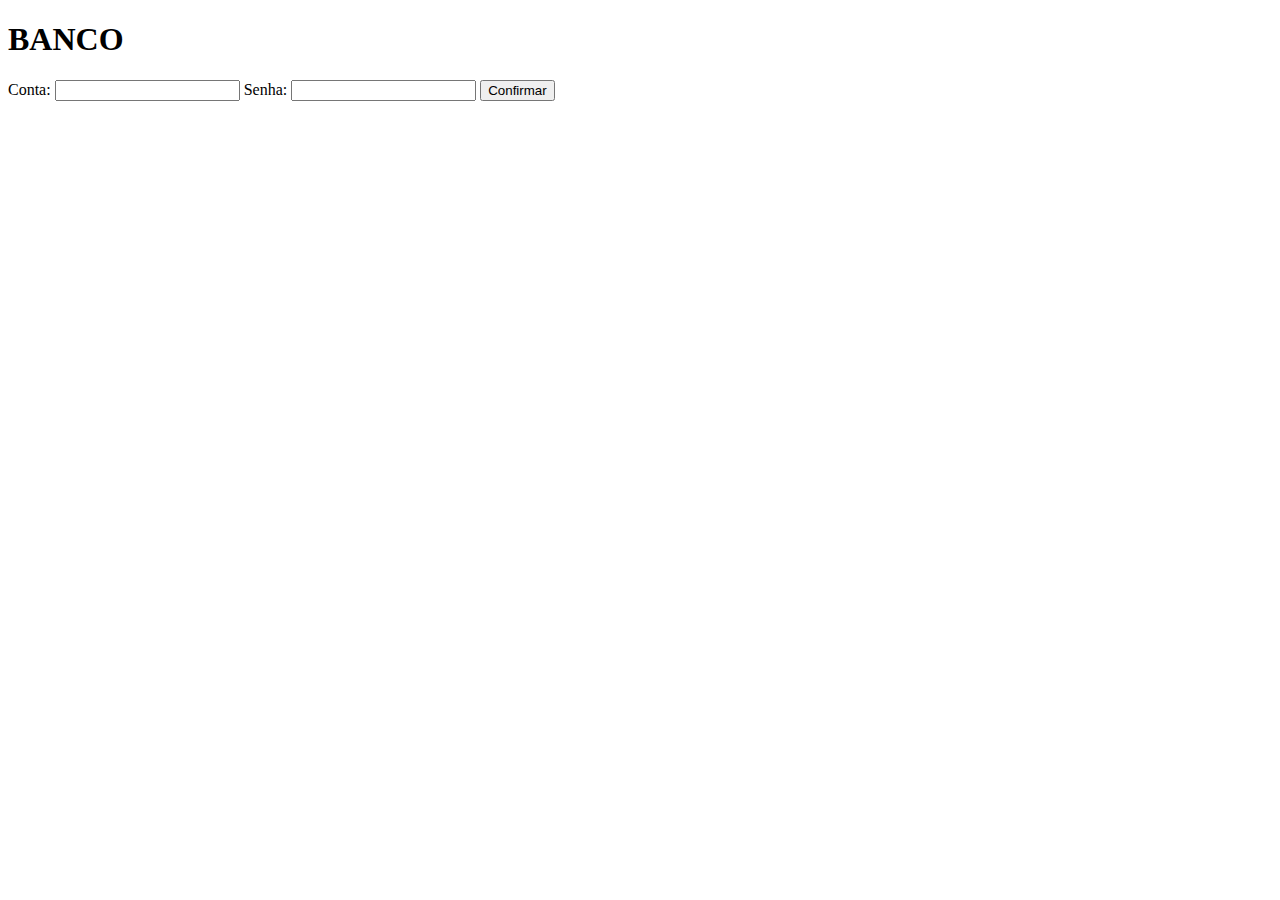
<file: BANCO/index.html>
<!DOCTYPE html>
<html lang="pt-bt">
<head>
    <meta charset="UTF-8">
    <meta name="viewport" content="width=device-width, initial-scale=1.0">
    <title>SGARIA BANKING</title>
</head>
<body>
    <h1>BANCO</h1>
    Conta: <input id="input_accout" name="input_accout" type="text" value="" ></div> 
    Senha: <input id="input_password" name="input_password" type="text" value=""></div>          
    <button onclick="acessar_conta()">Confirmar</button>
</body>
    <script type="text/javascript">
        const naccout = 123456
        const npassword = 1234
        
        function acessar_conta(){
            var input_accout = document.getElementById("input_accout").value
            var input_password = document.getElementById("input_password").value
            //alert("Você digitou: " + input_accout + " " + input_password)
          
                if (input_accout == naccout && input_password == npassword) {
                   alert("OK!! ACESSANDO...")
                } else alert("Conta ou Senha invalida !!")
           
        }
    </script>

</html>
</file>
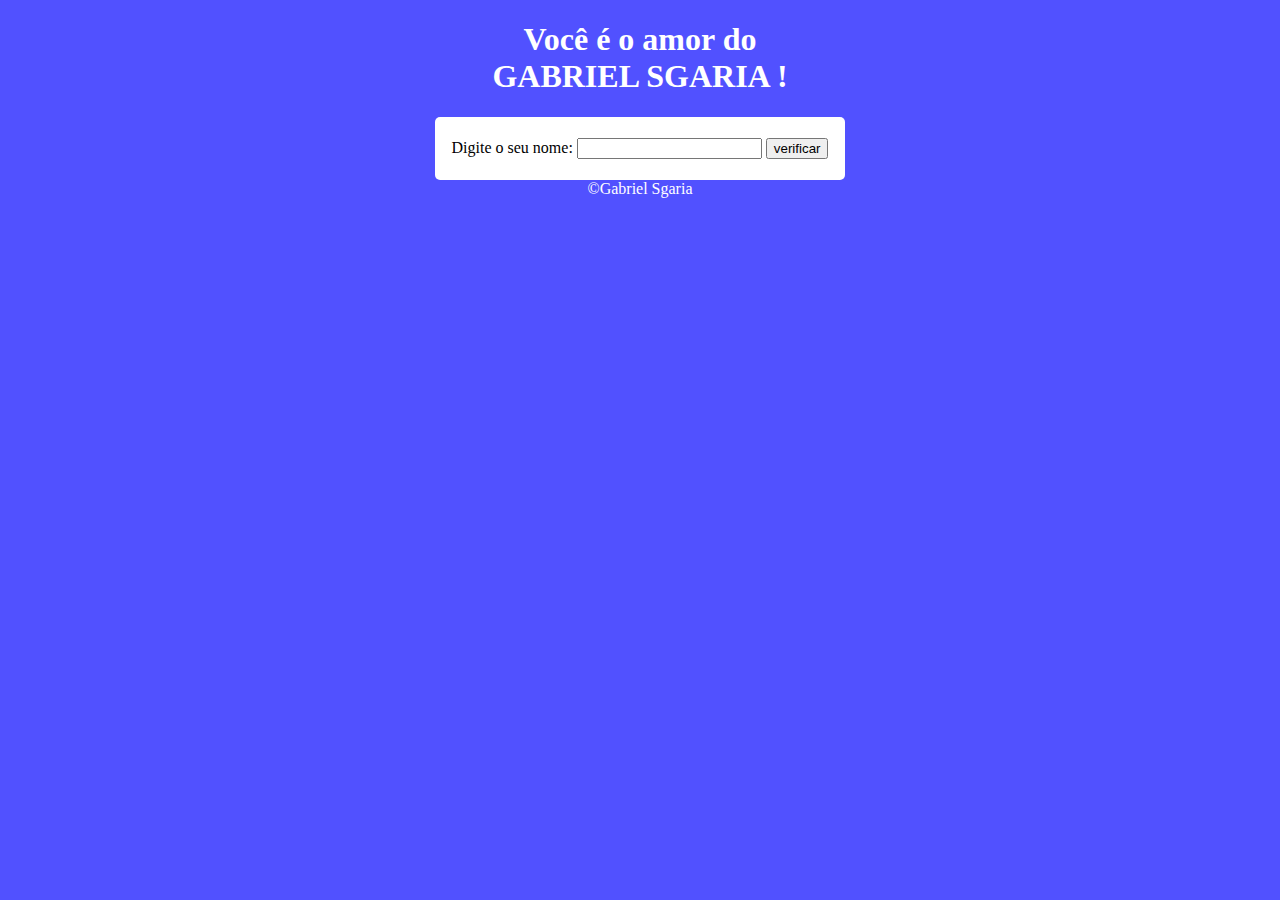
<file: CURSO EM VIDEO JS/EXERCICIOS/fer/index.html>
<!DOCTYPE html>
<html lang="pt-br">
<head>
    <meta charset="UTF-8">
    <meta name="viewport" content="width=device-width, initial-scale=1.0">
    <title>FERNANDA</title>
    <link rel="stylesheet" href="style.css">
    
</head>
<body>
    <header>
        <h1>Você é o amor do<br> GABRIEL SGARIA !</h1>
    </header>
    <section>
        <div id="txt1">
            <p>Digite o seu nome: 
            <input type="text" name="txtinput" id="txtinput">
             <input type="button" value="verificar" onclick="verificar()"><p>
        </div>
        <div id="res">
        </div>
     
    </section>
    <footer>
        &copy;Gabriel Sgaria
    </footer>
</body>
<script src="script.js"></script>
</html>
</file>
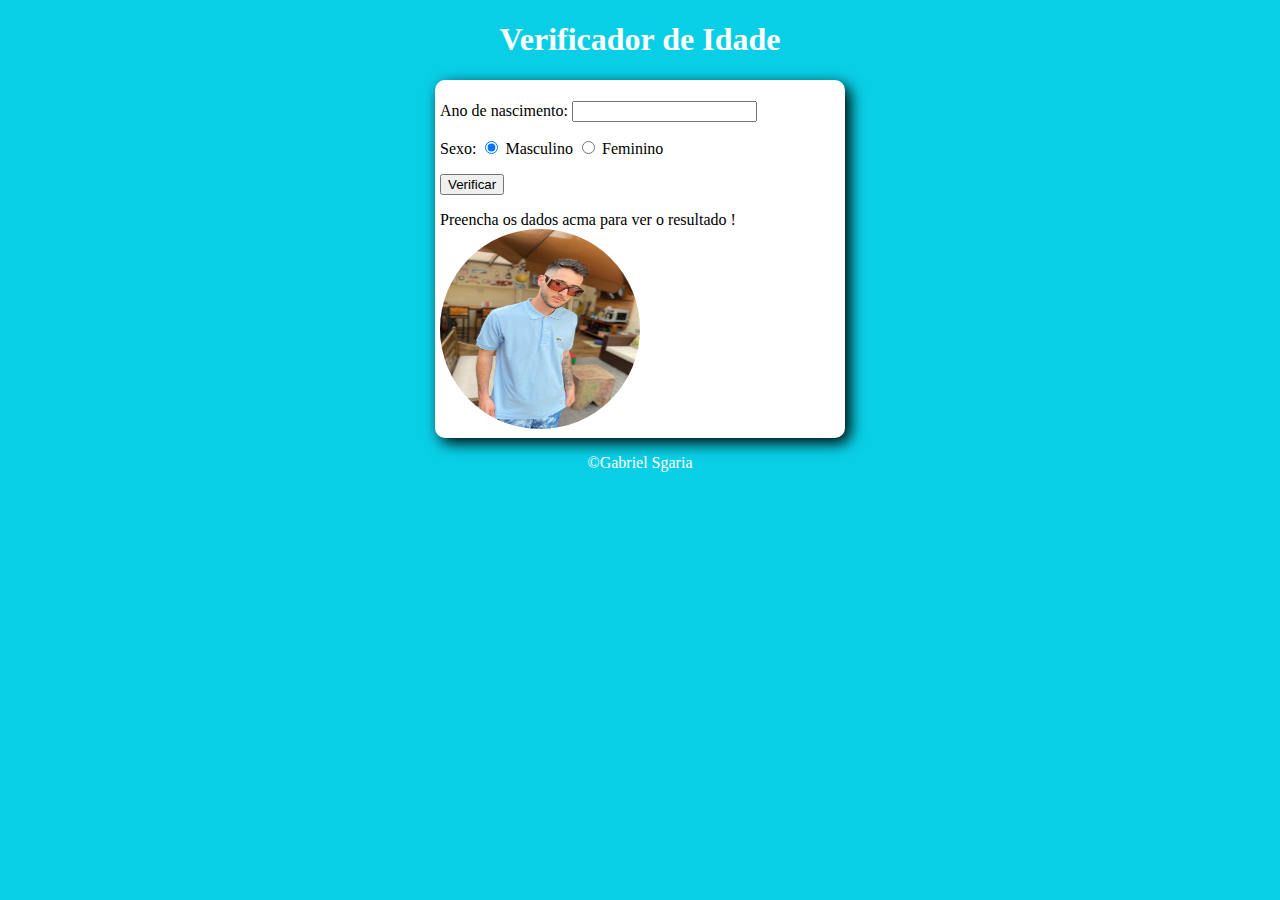
<file: CURSO EM VIDEO JS/EXERCICIOS/Verificador_Idade/index.html>
<!DOCTYPE html>
<html lang="pt-br">
<head>
    <meta charset="UTF-8">
    <meta name="viewport" content="width=device-width, initial-scale=1.0">
    <link rel="stylesheet" href="style.css">
    <title>Mostrador Idade</title>
</head>
<body>
    <header>
        <h1>Verificador de Idade</h1>
    </header>
    <section>
        <div id="text">
            <p>Ano de nascimento: 
                <input type="number" name="txtano" min="0">
             </p>
            <p>Sexo:
                <input type="radio" name="radsex" id="masc" checked> 
                <label for="masc">Masculino</label> 
                <input type="radio" name="radsex" id="fem"> 
                <label for="fem"> Feminino </label>
            </p>
            <p>
                <input type="button" value="Verificar" onclick="verificar()">
            </p>
        </div>
        <div id="res">
            Preencha os dados acma para ver o resultado !
        </div>
        <div id="foto">
            <img src="img/gabriel.jpg">
        </div>
    </section>
    <footer>
        <p> &copy;Gabriel Sgaria </p>
    </footer>
    
</body>
<script src="script.js"></script>
</html>
</file>
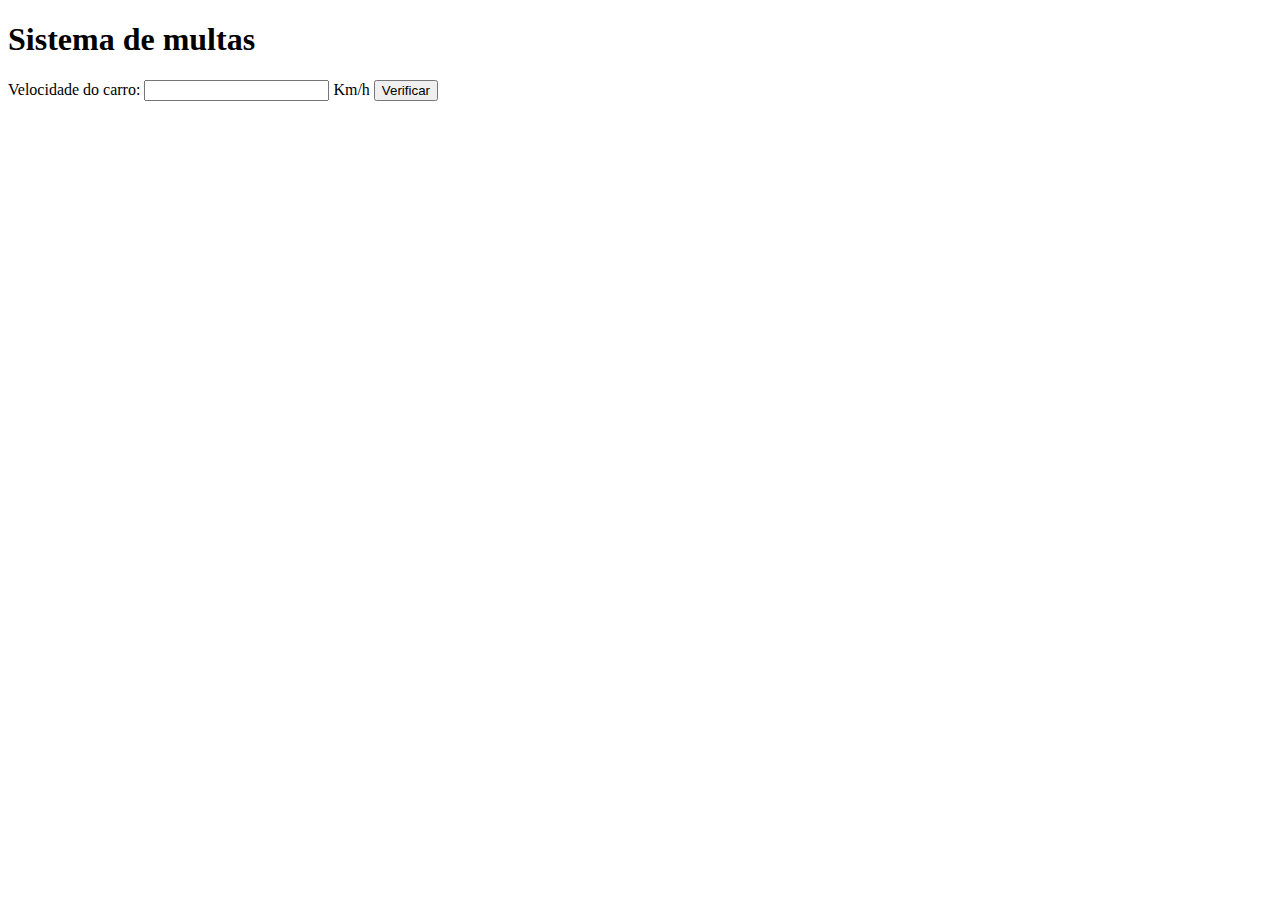
<file: CURSO EM VIDEO JS/AULA 11 - CONDIÇÕES/ex03.html>
<!DOCTYPE html>
<html lang="pt-br">
<head>
    <meta charset="UTF-8">
    <meta name="viewport" content="width=device-width, initial-scale=1.0">
    <title>DETRAN</title>
</head>
<body>
    <h1>Sistema de multas</h1>

    Velocidade do carro: <input type="number" name="txtvel" id="txtvel"> Km/h
    <input type="button" value="Verificar" onclick="calcular()">
    
    <div id="res">


    </div>
    <script>
        function calcular() {
            var txtv = document.querySelector('input#txtvel') //Ligando o javascript com html acima
            var res = document.querySelector('div#res')
            var vel = Number(txtv.value)
            res.innerHTML = `<p>Sua velocidade atual é de <strong>${vel}Km/h</strong></p>`
            if (vel > 60) {
                res.innerHTML += `<p>Você está <strong>MULTADO</strong> por excesso de velocidade</p>`
            }
            res.innerHTML += `<p>Dirija sempre com cinto de segurança! </p>`
        }
    
    </script> 
</body>
   
</html>
</file>
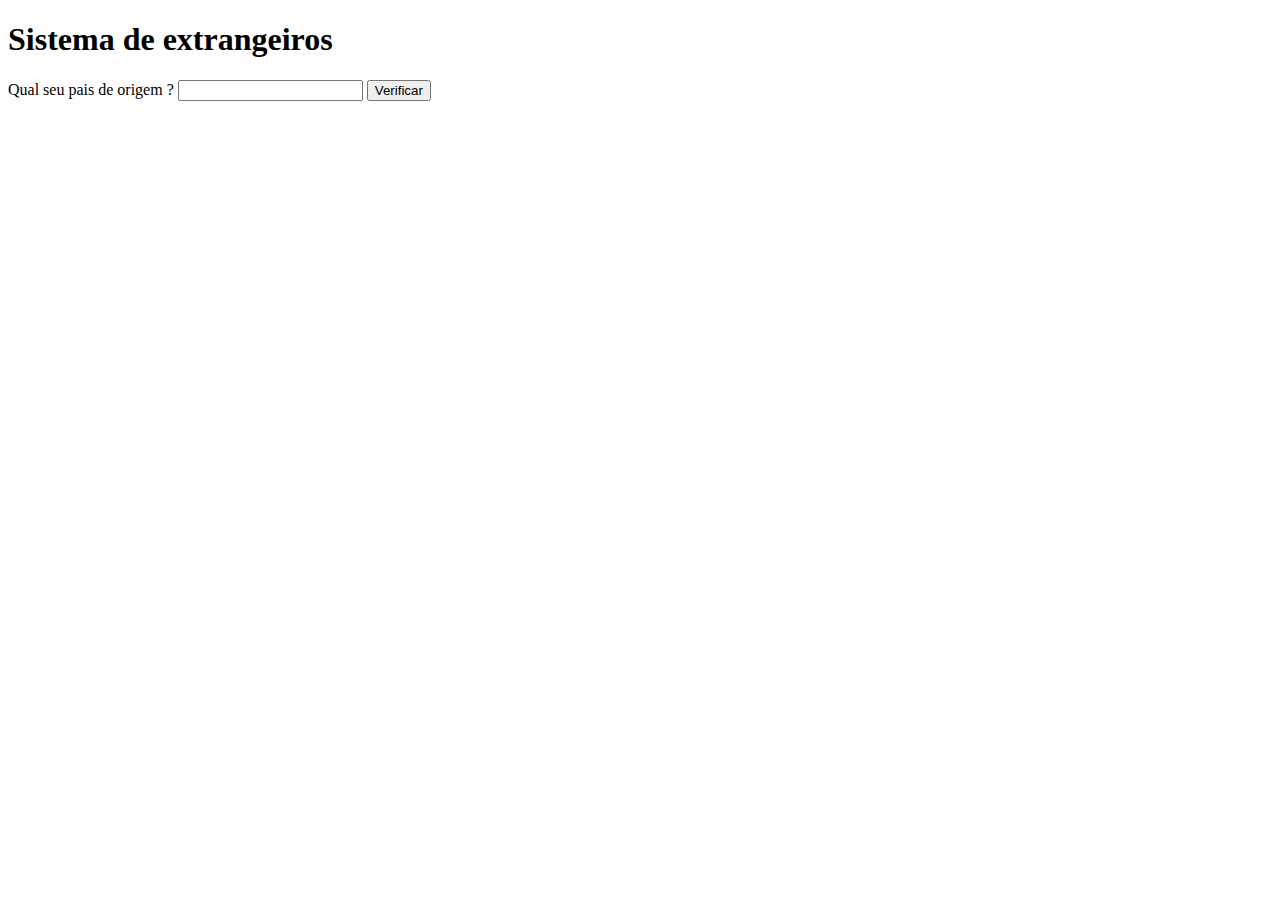
<file: CURSO EM VIDEO JS/AULA 11 - CONDIÇÕES/exe4.html>
<!DOCTYPE html>
<html lang="pt-br">
<head>
    <meta charset="UTF-8">
    <meta name="viewport" content="width=device-width, initial-scale=1.0">
    <title>Sistema de extrangeiro</title>
</head>
<body>
    <h1>Sistema de extrangeiros</h1>

    Qual seu pais de origem ? <input type="text" name="pais" id="pais">
    <input type="button" value="Verificar" onclick="verificar()">
    
    <div id="texto">

    </div>
    <script>
    
        function verificar() {
            var ps = document.querySelector('input#pais')
            var texto = document.querySelector('div#texto')
            var pais = (ps.value)
            texto.innerHTML = `Se você é do(a) <strong>${pais}</strong>, `

            if (pais == "brasil") {
                texto.innerHTML += `Você é Brasileiro !!`
            } else {
                texto.innerHTML += `Você é Estrangeiro !!`
            }
        }

    </script>
    
</body>
</html>
</file>
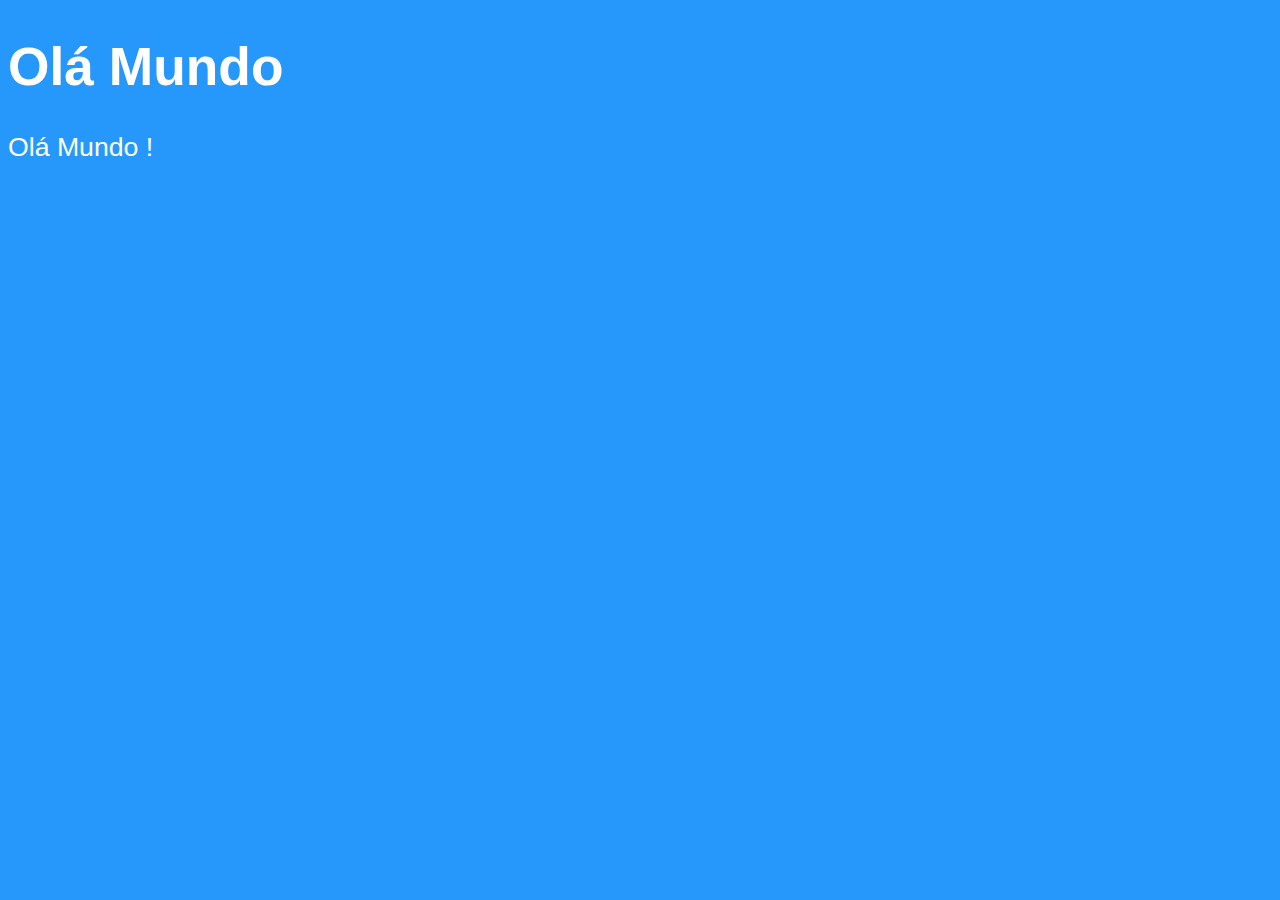
<file: CURSO EM VIDEO JS/AULA01/aula1.html>
<!DOCTYPE html>
<html lang="pt-br">
<head>
    <meta charset="UTF-8">
    <meta name="viewport" content="width=device-width, initial-scale=1.0">
    <title>JS</title>
    <style>
        body {
            background-color: rgb(38, 152, 251);
            color: white;
            font: normal 20pt arial;
        }
    </style>
</head>
<body>
  <h1> Olá Mundo </h1>
  <p>Olá Mundo !</p>
</body>

    <script>
// COMENTARIO EM JS 1 LINHA
/* Comentario em mais
 de uma linha */

 
        window.alert ('minha primeira mensagem')
        window.confirm('Você esta gostando de JavaScrit?')
        window.prompt('Qual o seu nome?')

    </script>


</html>
</file>
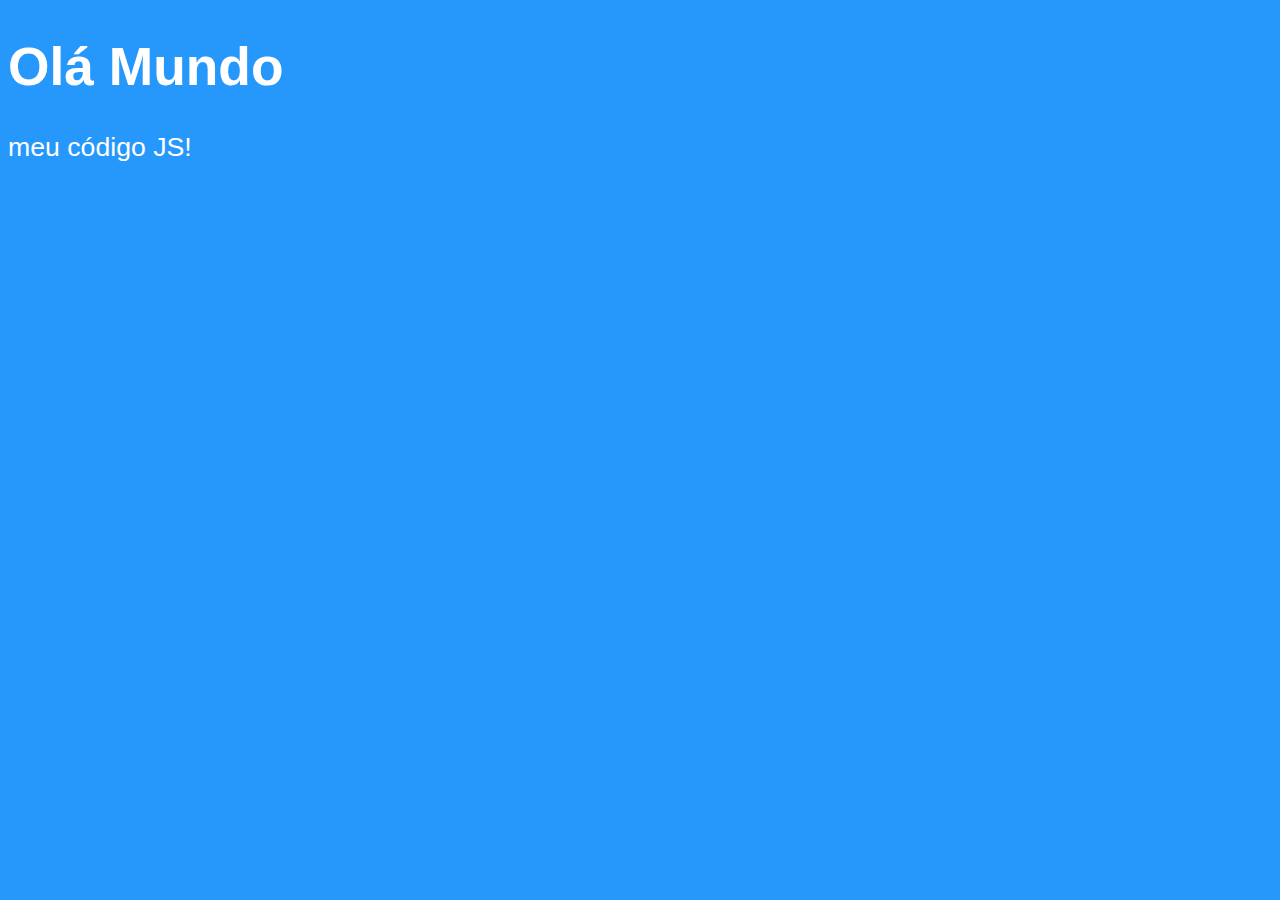
<file: CURSO EM VIDEO JS/AULA06/aula2.html>
<!DOCTYPE html>
<html lang="pt-br">
<head>
    <meta charset="UTF-8">
    <meta name="viewport" content="width=device-width, initial-scale=1.0">
    <title>JS</title>
    <style>
        body {
            background-color: rgb(38, 152, 251);
            color: white;
            font: normal 20pt arial;
        }
    </style>
</head>
<body>
  <h1> Olá Mundo </h1>
  <p>meu código JS!</p>
</body>
    <script>
       var nome = window.prompt('Qual o seu nome?')
       window.alert('Seja bem vindo ' + nome + ', é um prazer recebelo')
    </script>
</html>
</file>
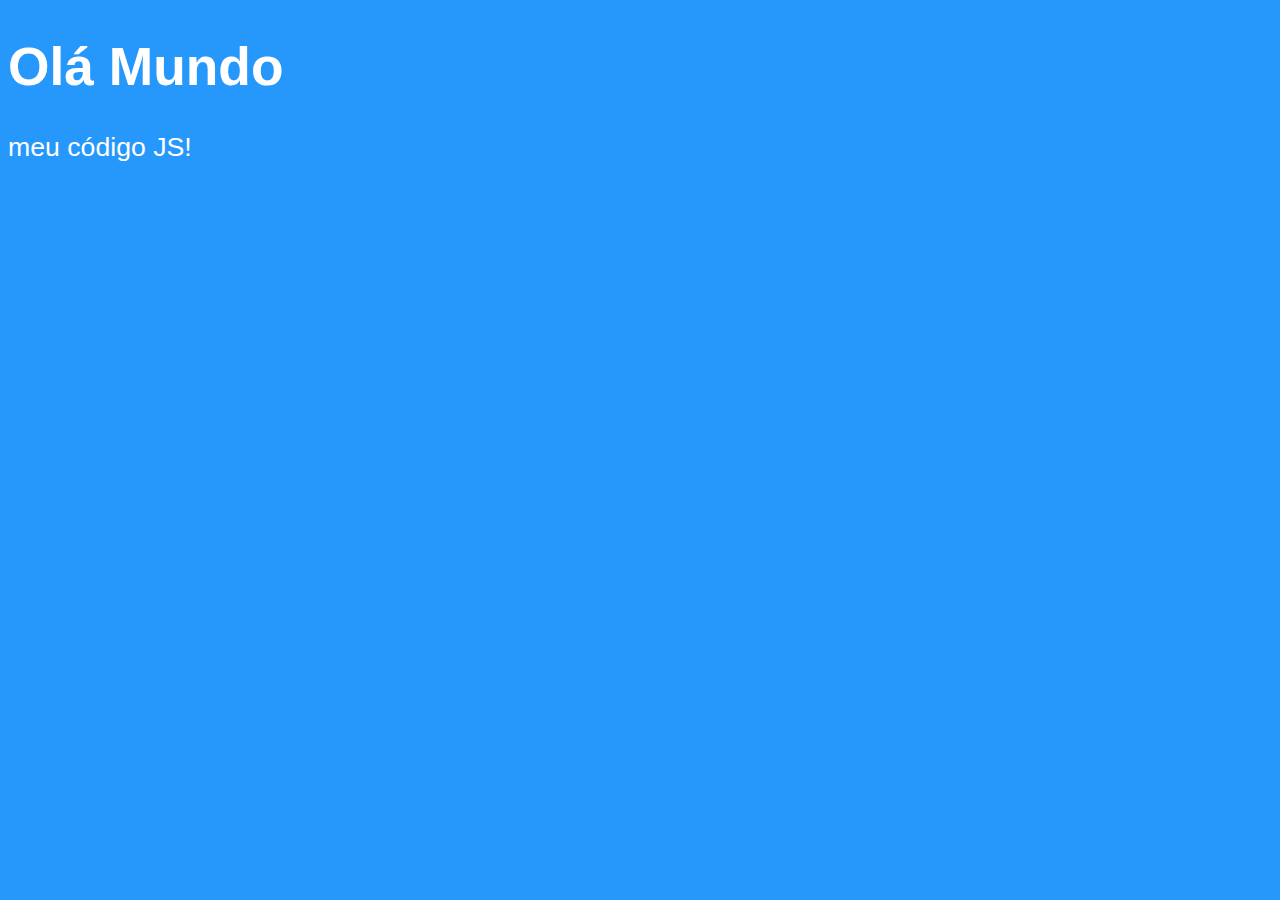
<file: CURSO EM VIDEO JS/AULA06/aula3.html>
<!DOCTYPE html>
<html lang="pt-br">
<head>
    <meta charset="UTF-8">
    <meta name="viewport" content="width=device-width, initial-scale=1.0">
    <title>JS</title>
    <style>
        body {
            background-color: rgb(38, 152, 251);
            color: white;
            font: normal 20pt arial;
        }
    </style>
</head>
<body>
  <h1> Olá Mundo </h1>
  <p>meu código JS!</p>
</body>
    <script>
       var n1 = parseInt(window.prompt ('Digite um número'))
       var n2 = parseInt(window.prompt ('Digite outro número'))
       var soma = n1 + n2
    
       window.alert (` A soma dos números é  ${soma}` ) // + serve para concatenação e adição, neste caso Concatenação 
    </script>
</html>
</file>
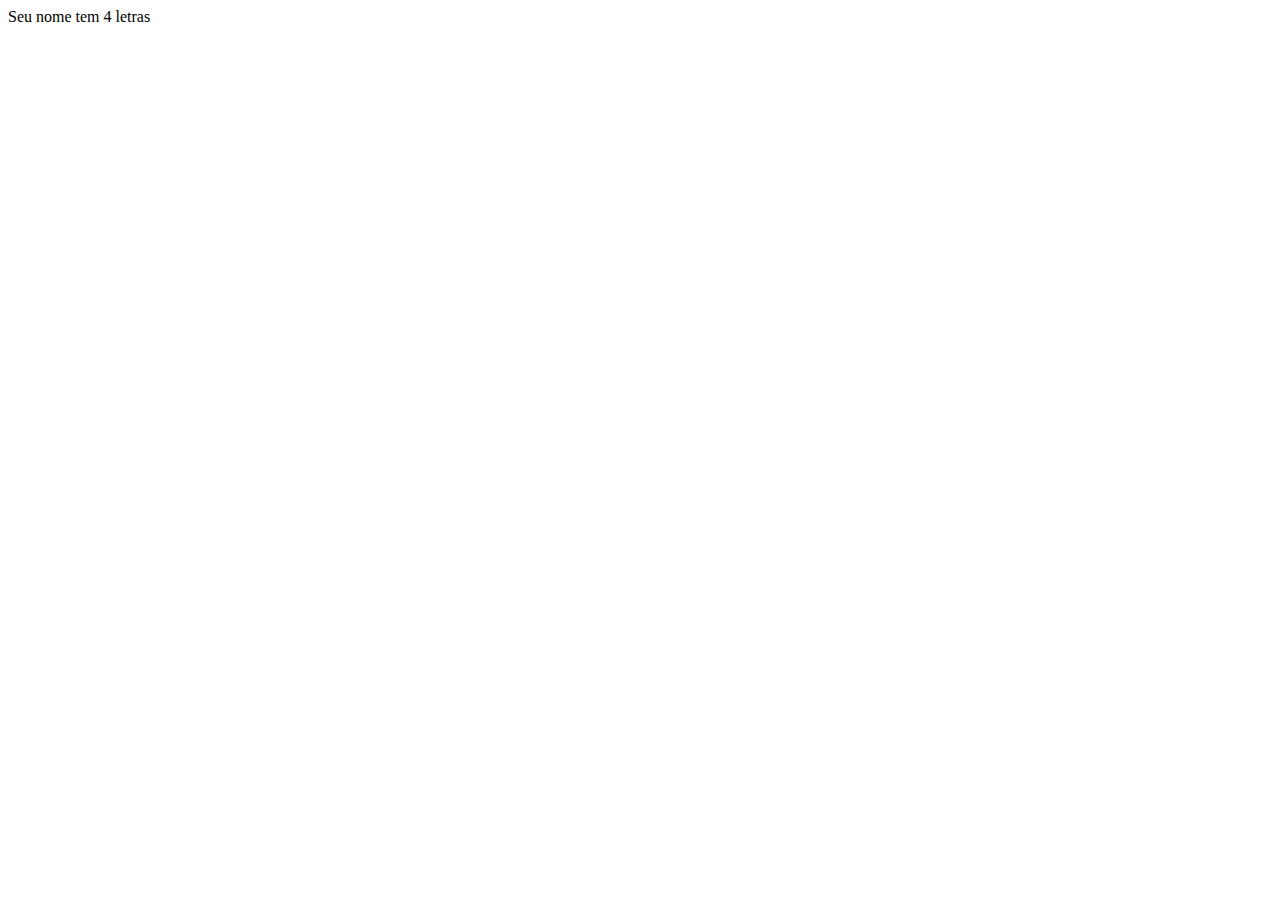
<file: CURSO EM VIDEO JS/AULA06/aula4.html>
<!DOCTYPE html>
<html lang="pt-br">
<head>
    <meta charset="UTF-8">
    <meta name="viewport" content="width=device-width, initial-scale=1.0">
    <title>JS</title>
  
</head>
<body>

</body>
    <script>
        var nome = String(window.prompt("Digite o seu nome"))
        document.write(`Seu nome tem ${nome.length} letras`)
    </script>
</html>
</file>
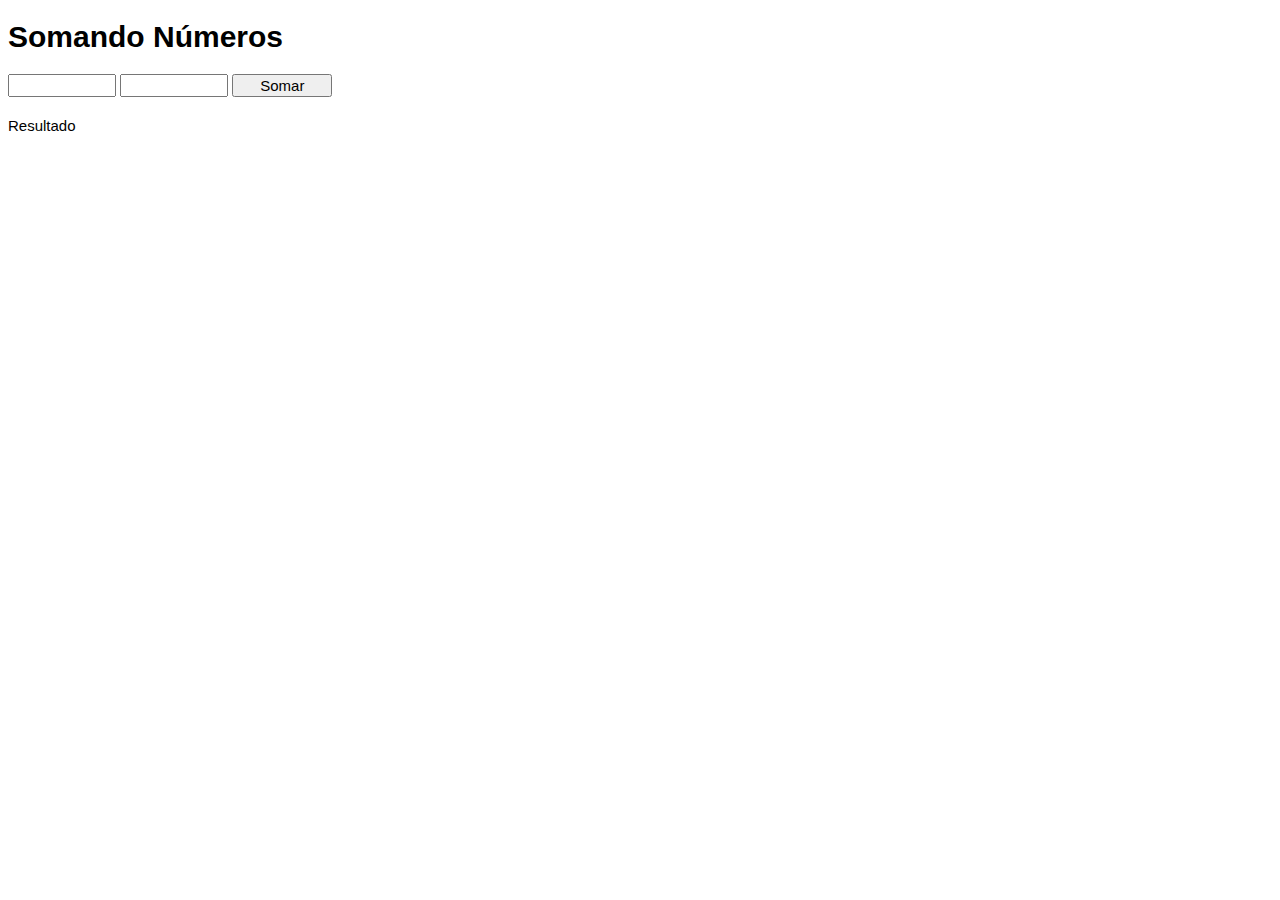
<file: CURSO EM VIDEO JS/AULA08 - DOM/ex03.html>
<!DOCTYPE html>
<html lang="pt-br">
<head>
    <meta charset="UTF-8">
    <meta name="viewport" content="width=device-width, initial-scale=1.0">
    <title>Somando Números</title>
    <style>
        body{
            font: normal 15px Arial;
        }
        input {
            width: 100px;
            font: normal 15px Arial;
        }
        div#res{
            font: normal 15px Arial;
            margin-top: 20px;
        }
    </style>
</head>
<body>
    <h1>Somando Números</h1>
    <input type="number" name="txtn1" id="txtn1">
    <input type="number" name="txtn2" id="txtn2">
    <input type="button" value="Somar" onclick="somar()"> 
    <div id="res">Resultado </div>
    
    <script>
        function somar(){
            var t1 = document.getElementById('txtn1')
            var t2 = document.getElementById('txtn2')
            //Manipulando dados, vem como texto então deve transferir para number
            var n1 = Number(t1.value)
            var n2 = Number(t2.value)
            //após receber como números, somar
            var res = document.getElementById('res')
            var soma = n1 + n2
            //Imprimindo na tela o resultado, INNER é para puxar do html
            res.innerHTML = ` A soma de ${n1} e ${n2} é igual a <strong>${soma}</strong> ` 
        }
    </script>
</body>

</html>
</file>
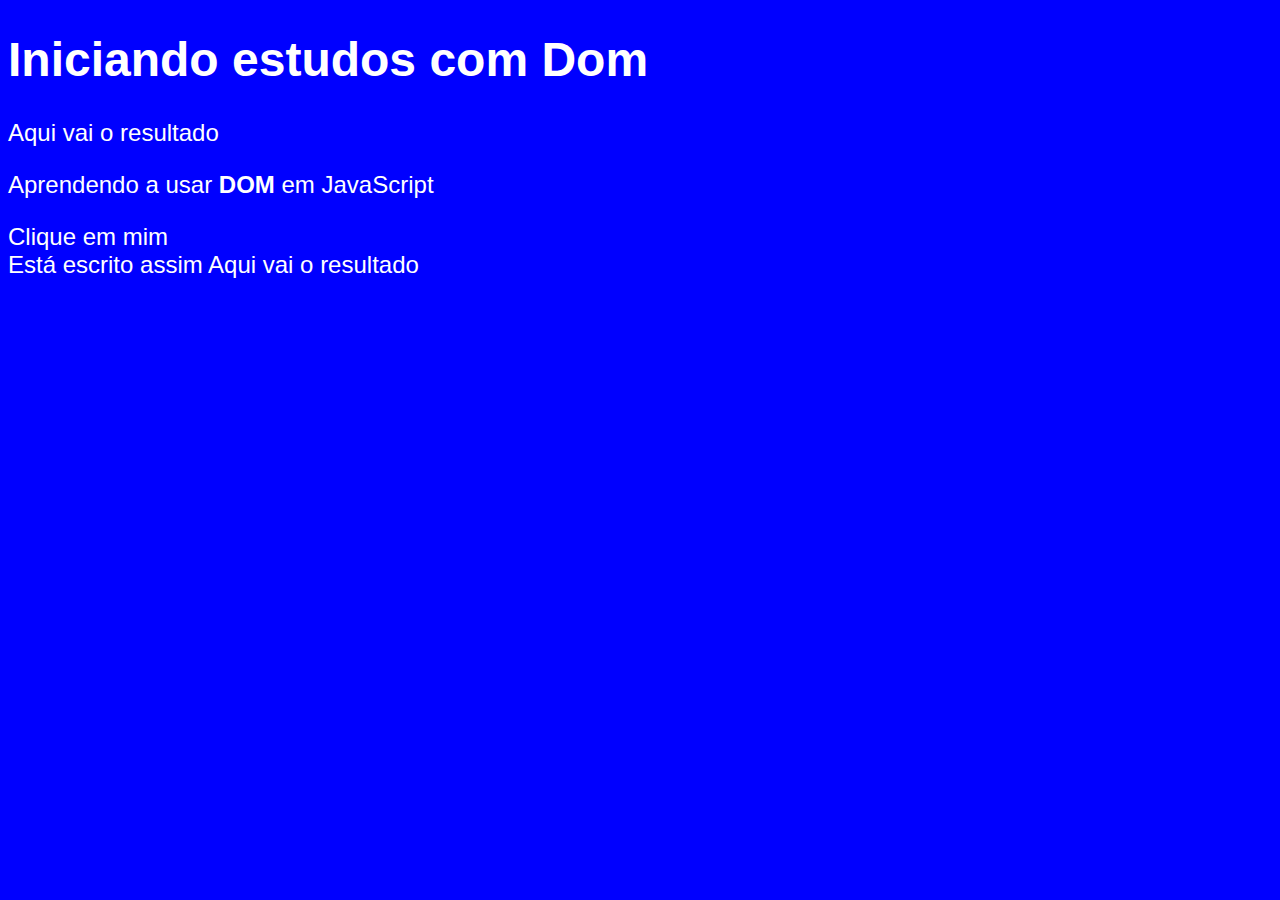
<file: CURSO EM VIDEO JS/AULA08 - DOM/exec01.html>
<!DOCTYPE html>
<html lang=" pt-br ">
<head>
    <meta charset="UTF-8">
    <meta name="viewport" content="width=device-width, initial-scale=1.0">
    <title>Primeiros passos com DOM</title>
    <style>
        body {
            background-color: blue ;
            color: white; 
            font: normal 18pt Arial ;
        }
    </style>
</head>
<body>
    <h1>Iniciando estudos com Dom </h1>
    <p>Aqui vai o resultado</p>
    <p>Aprendendo a usar <strong>DOM</strong> em JavaScript</p>
    <div name="msg">Clique em mim</div>
</body>
    <script>
        let p1 = document.getElementsByTagName('p')[0]
        document.write('Está escrito assim ' + p1.innerText) 
        /*
        var d = document.getElementById('msg')
        d.style.background = 'green'
        d.innerText = 'Estou aguardando...'
        */
       
        //var d = document.querySelector('divMsg') OUTRA FORMA DE CHAMAR A DIV

        var d = window.document.getElementsByName('msg')[0]
        
    </script>

</html>
</file>
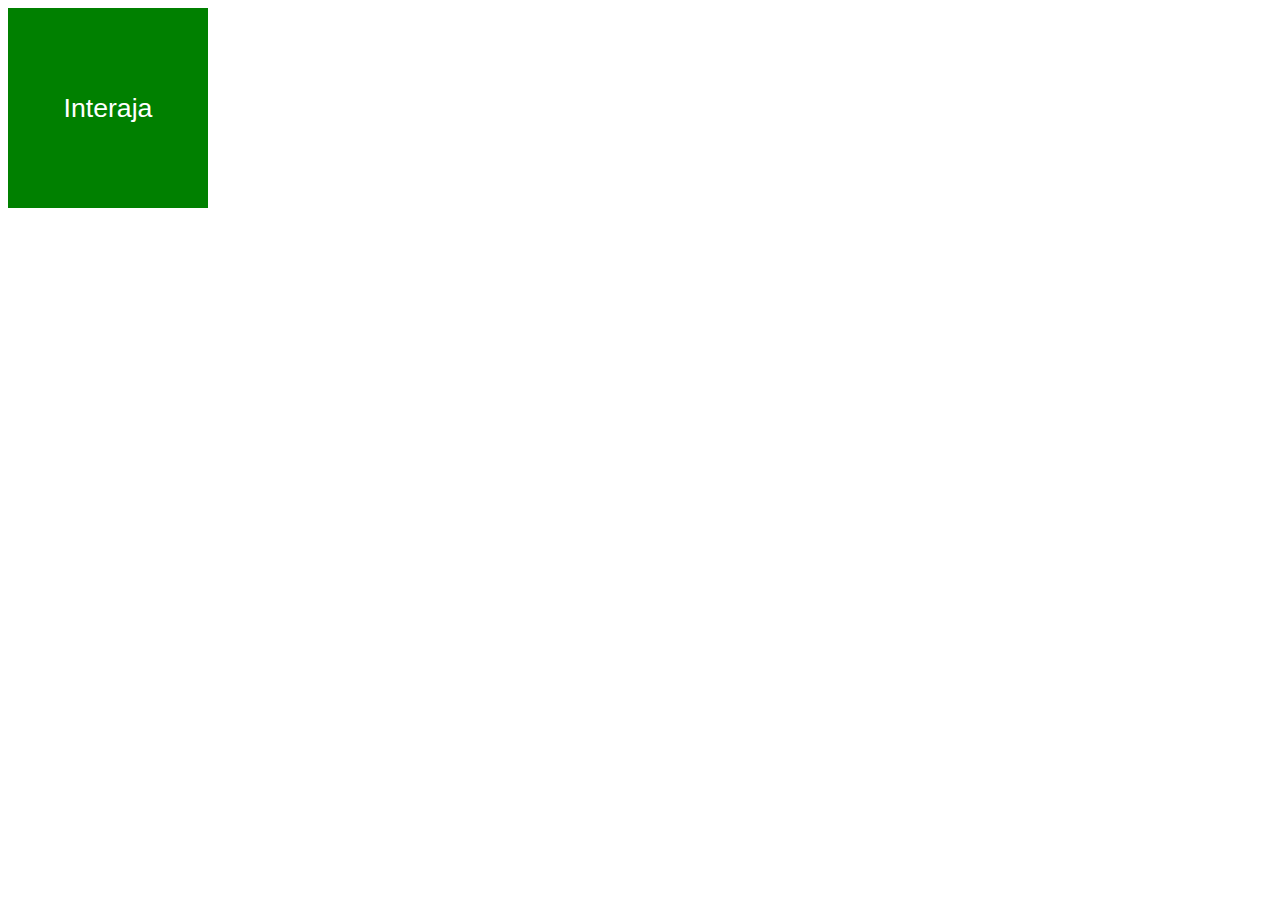
<file: CURSO EM VIDEO JS/AULA08 - DOM/exec2.html>
<!DOCTYPE html>
<html lang="pt-br">
<head>
    <meta charset="UTF-8">
    <meta name="viewport" content="width=device-width, initial-scale=1.0">
    <title>Evento com DOM</title>
    <style>
        div#area {
            font: normal 20pt Arial;
            background: green;
            color: white;
            width: 200px;
            height: 200px;
            line-height: 200px;
            text-align: center;
        }
    </style>
</head>
<body>
    <div id="area">
        Interaja
    </div>
</body>
<script>
    var a = document.getElementById('area')

    a.addEventListener('click', area)
    a.addEventListener('mouseenter', entrar)
    a.addEventListener('mouseout', sair)
    
    function area(){
        a.innerText = "Clicou !!"
        a.style.background = 'red'
    }
    function entrar(){
        a.innerText = "Entrou"
    } 
    function sair(){
        a.innerText = "Saiu"
        a.style.background = 'green'
    }
</script>

</html>
</file>
<file: CURSO EM VIDEO JS/EXERCICIOS/fer/style.css>
body {
    margin: 0px;
    background: rgb(81, 81, 255);
}

header {
    text-align: center;
    color: white;
}
section {
    width: 400px;
    background: white;
    text-align: center;
    border-radius: 5px;
    margin: auto;
    padding: 5px;
    color: black;
}
footer {
    text-align: center;
    color: white;
}
</file>
<file: CURSO EM VIDEO JS/EXERCICIOS/Verificador_Idade/style.css>
body {
    margin: 0px;
    background-color: rgb(9, 207, 230);
}
header {
    color: hwb(0 100% 0%);
    text-align: center;
}
section {
    margin: auto;
    text-align: left;
    background: white;
    border-radius: 10px;
    padding: 5px;
    width: 400px;
    box-shadow: 5px 5px 15px black ;
}
footer {
    color: white;
    text-align: center;
}
img {
    width: 200px;
    height: 200px;
    border-radius: 50%;
    text-align: center;
}

.foto {
    text-align: center;
}
</file>
